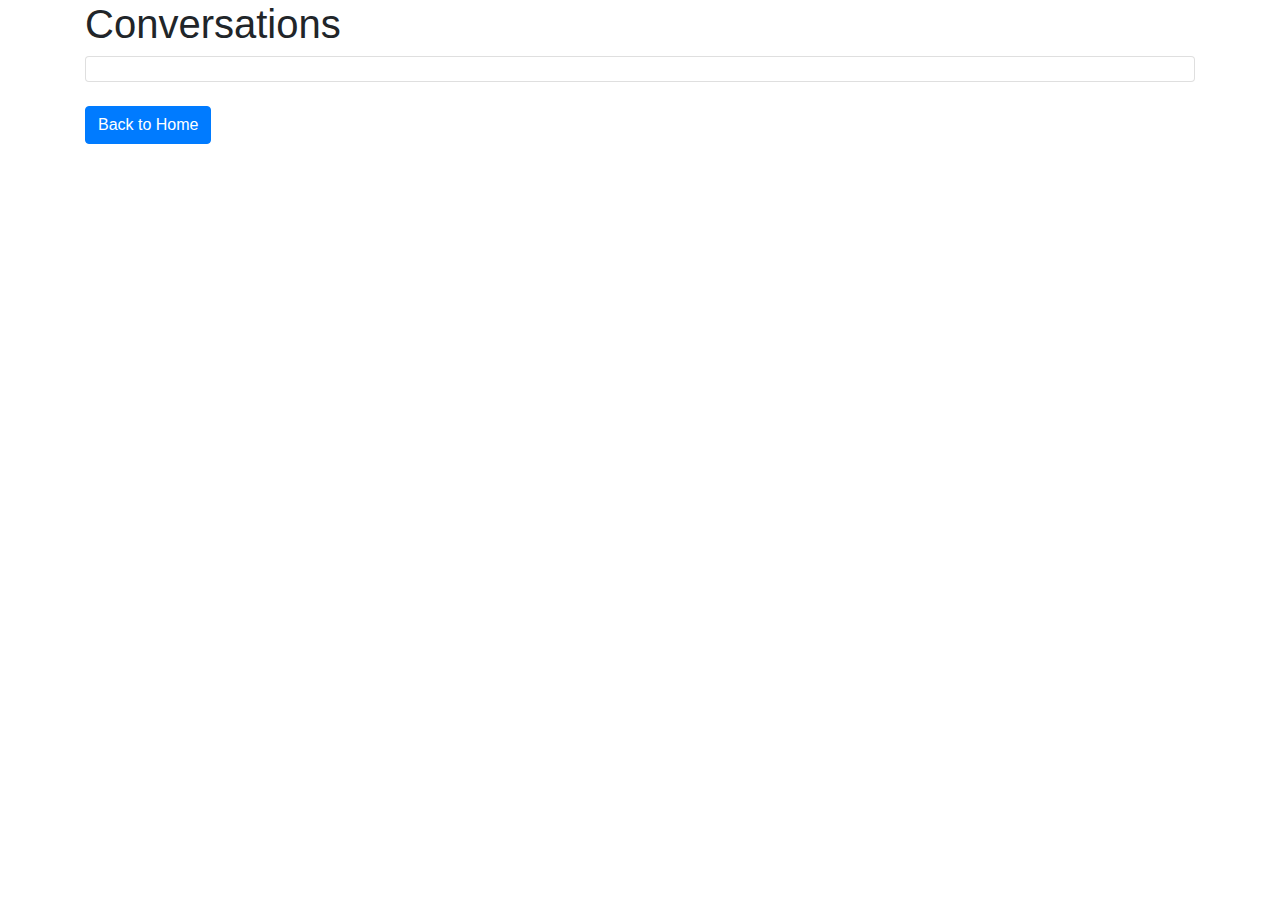
<file: src/main/resources/templates/messages/messages-list.html>
<!DOCTYPE html>
<html xmlns:th="http://www.thymeleaf.org">
<head>
  <meta charset="UTF-8">
  <title>Message List</title>
  <link rel="stylesheet" href="https://stackpath.bootstrapcdn.com/bootstrap/4.3.1/css/bootstrap.min.css">
</head>
<body>
<div class="container">
  <h1>Conversations</h1>
  <div>
    <ul class="list-group">
      <!-- Iterate over the conversation partners -->
      <li th:each="partner : ${conversationPartners}" class="list-group-item">
        <a th:href="@{/messages/{username}(receiverUsername=${partner.username})}" th:text="${partner.username}"></a>
      </li>
    </ul>
  </div>
  <br>
  <a href="/" class="btn btn-primary">Back to Home</a>
</div>
</body>
</html>
</file>
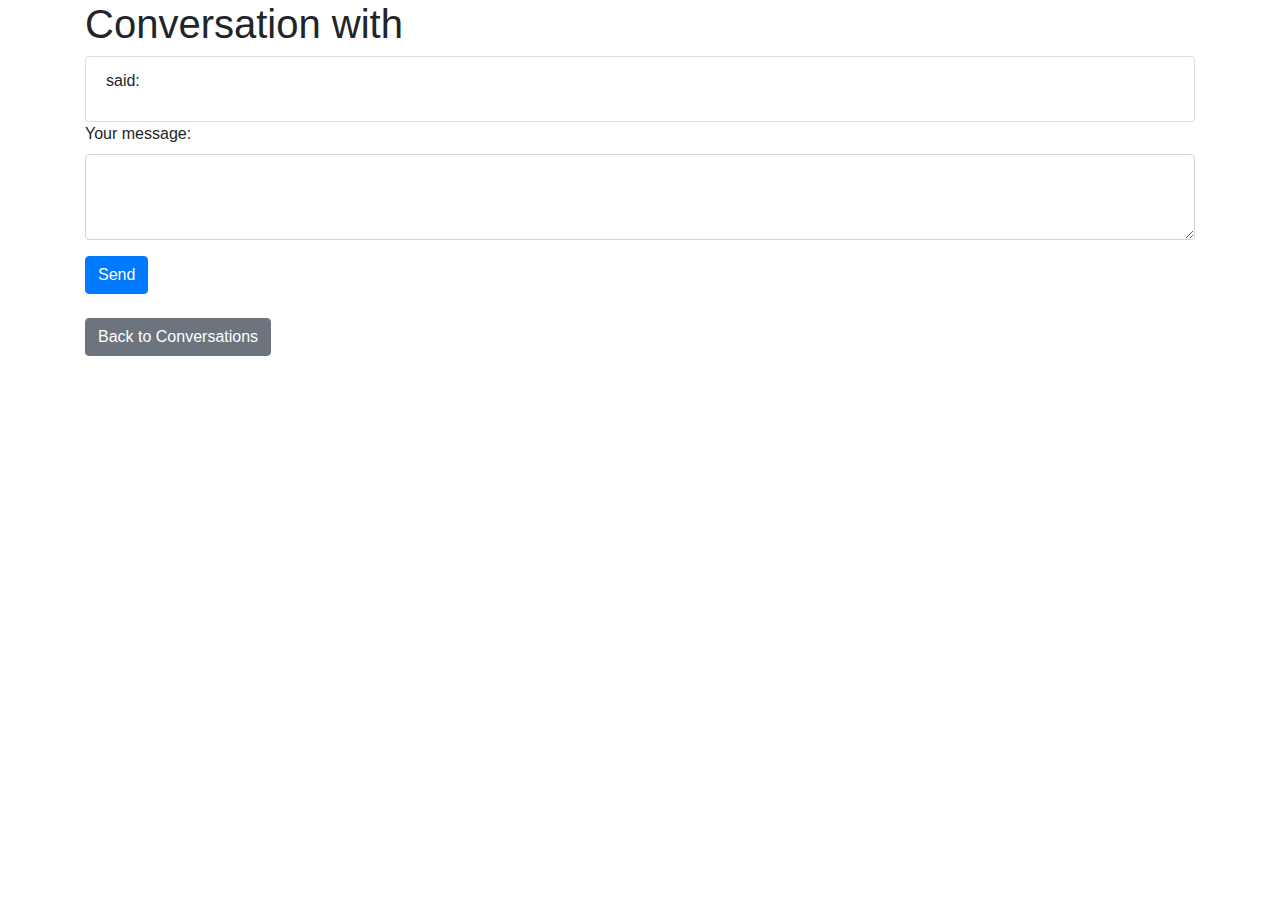
<file: src/main/resources/templates/messages/messages.html>
<!DOCTYPE html>
<html xmlns:th="http://www.thymeleaf.org">
<head>
    <meta charset="UTF-8">
    <title>Conversation with <span th:text="${receiverUsername}"></span></title>
    <link rel="stylesheet" href="https://stackpath.bootstrapcdn.com/bootstrap/4.3.1/css/bootstrap.min.css">
</head>
<body>
<div class="container">
    <h1>Conversation with <span th:text="${receiverUsername}"></span></h1>

    <!-- Display all messages -->
    <div class="messages">
        <ul class="list-group">
            <li th:each="message : ${conversation}" class="list-group-item">
                <div>
                    <strong th:text="${message.sender.username}"></strong> said:
                    <p th:text="${message.content}"></p>
                </div>
                <small th:text="${#dates.format(message.timestamp, 'yyyy-MM-dd HH:mm')}"></small>
            </li>
        </ul>
    </div>

    <!-- Form to send a new message -->
    <form action="#" th:action="@{/messages/{receiverUsername}(receiverUsername=${receiverUsername})}" method="post">
        <div class="form-group">
            <label for="content">Your message:</label>
            <textarea id="content" name="content" class="form-control" rows="3" required></textarea>
        </div>
        <button type="submit" class="btn btn-primary">Send</button>
    </form>

    <br>
    <a href="/messages" class="btn btn-secondary">Back to Conversations</a>
</div>
</body>
</html>
</file>
